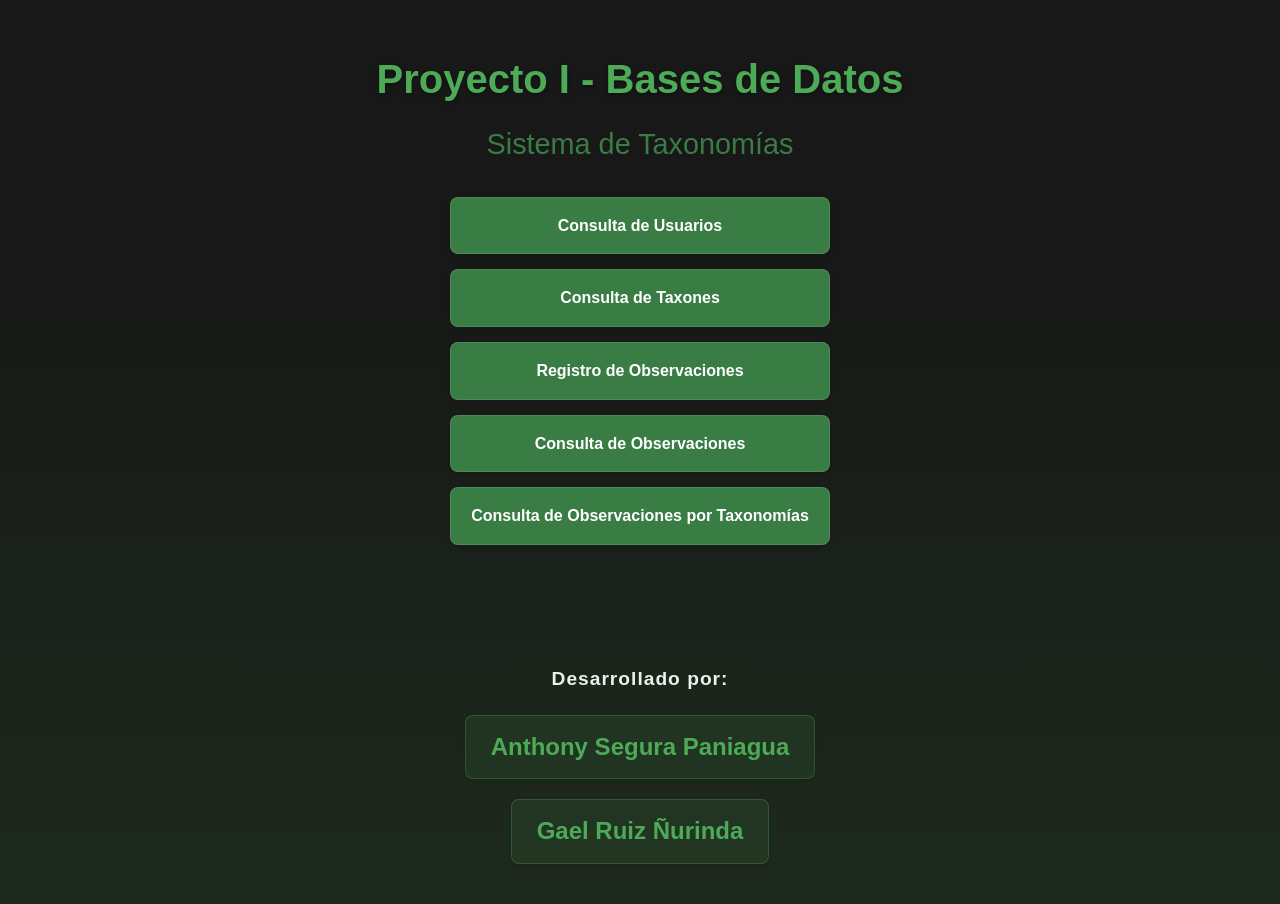
<file: src/main/resources/static/index.html>
<!DOCTYPE html>
<html lang="es">
<head>
  <meta charset="UTF-8">
  <meta name="viewport" content="width=device-width, initial-scale=1.0">
  <title>Sistema de Biodiversidad</title>
  <link rel="stylesheet" href="css/index.css">
</head>
<body>
<h1>Proyecto I - Bases de Datos</h1>
<h2>Sistema de Taxonomías</h2>

<div class="nav-container">
  <a href="users.html" class="nav-button">Consulta de Usuarios</a>
  <a href="taxons.html" class="nav-button">Consulta de Taxones</a>
  <a href="observation.html" class="nav-button">Registro de Observaciones</a>
  <a href="consulta_obs.html" class="nav-button">Consulta de Observaciones</a>
  <a href="obs-taxo.html" class="nav-button">Consulta de Observaciones por Taxonomías</a>
</div>

<div class="authors">
  <h3>Desarrollado por:</h3>
  <div class="author-names">
    <div class="author-name">Anthony Segura Paniagua</div>
    <div class="author-name">Gael Ruiz Ñurinda</div>
  </div>
</div>
</body>
</html>
</file>
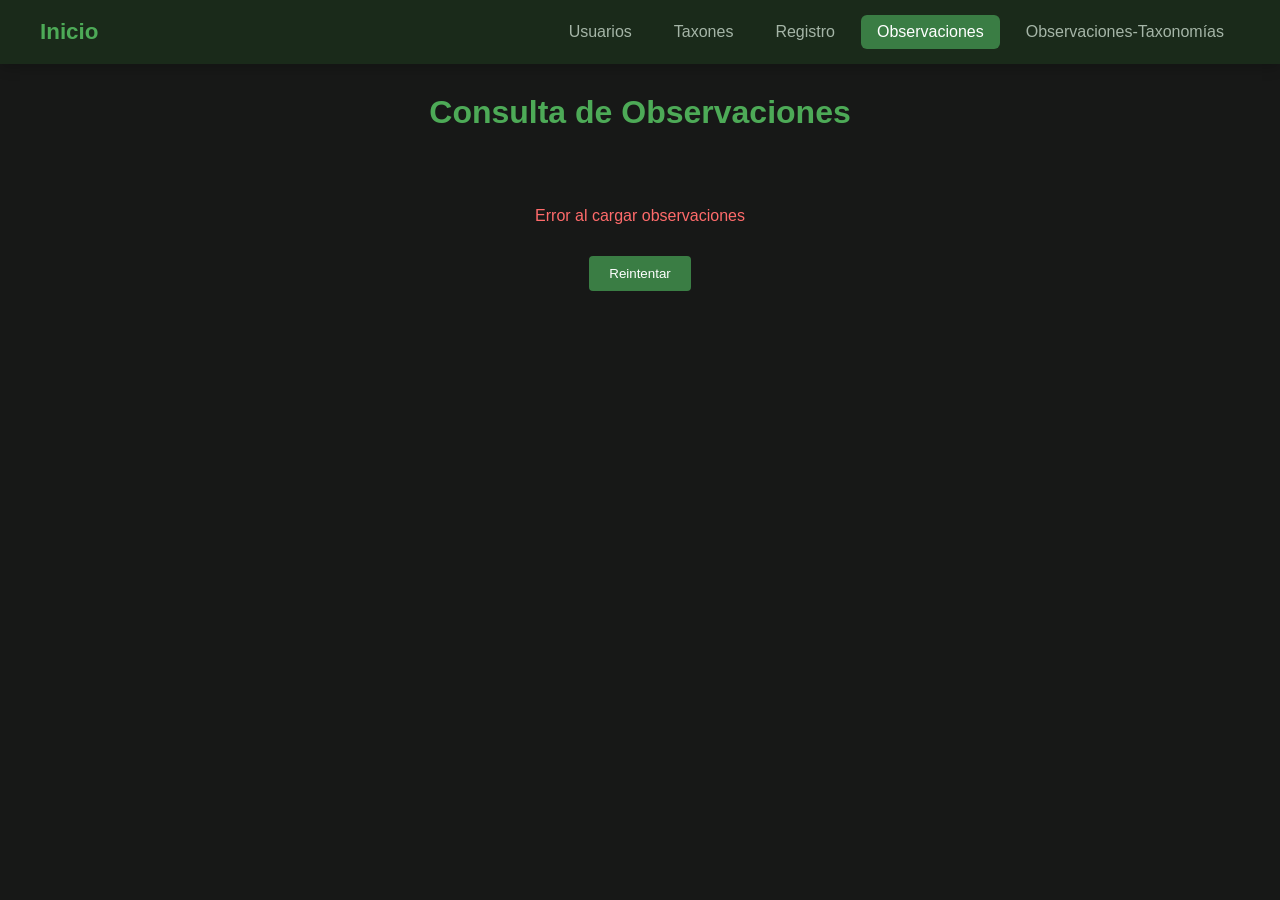
<file: src/main/resources/static/consulta_obs.html>
<!DOCTYPE html>
<html lang="es">
<head>
  <meta charset="UTF-8">
  <meta name="viewport" content="width=device-width, initial-scale=1.0">
  <title>Consulta de Observaciones</title>
  <link rel="stylesheet" href="css/consulta_obs.css">
</head>
<body>
<nav class="main-nav">
  <div class="nav-container">
    <a href="index.html" class="nav-logo">Inicio</a>
    <div class="nav-links">
      <a href="users.html" class="nav-link">Usuarios</a>
      <a href="taxons.html" class="nav-link">Taxones</a>
      <a href="observation.html" class="nav-link">Registro</a>
      <a href="consulta_obs.html" class="nav-link active">Observaciones</a>
      <a href="obs-taxo.html" class="nav-link">Observaciones-Taxonomías</a>
    </div>
  </div>
</nav>

<div class="main-content">
  <h1>Consulta de Observaciones</h1>

  <div id="loading-state" class="loading-state">
    <div class="spinner"></div>
    <p>Cargando observaciones...</p>
  </div>

  <div id="observations-grid" class="observations-grid">
  </div>

  <div id="error-state" class="error-state">
    <p>Error al cargar las observaciones</p>
    <button id="retry-button" class="retry-button">Reintentar</button>
  </div>
</div>

<script src="js/consulta_obs.js"></script>
</body>
</html>
</file>
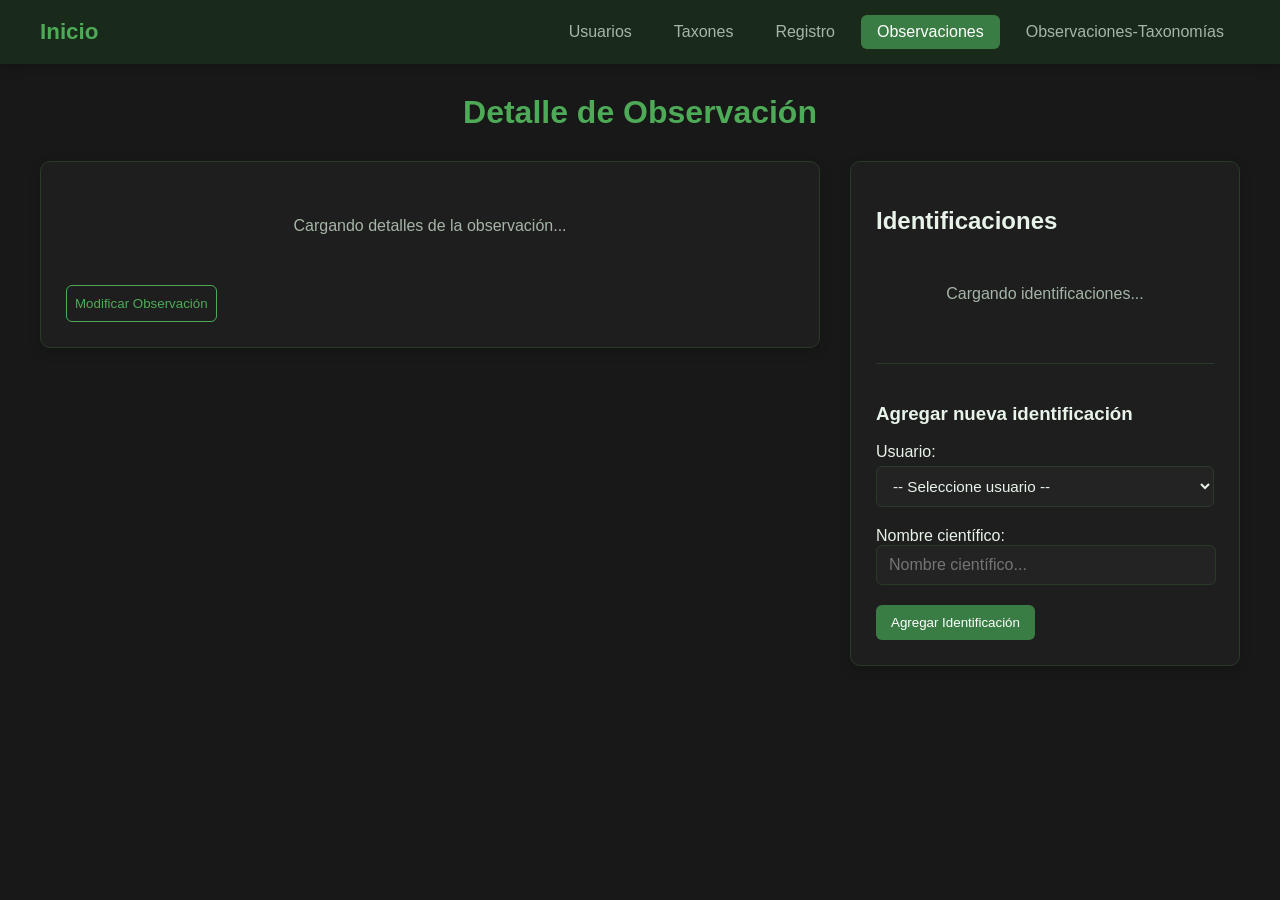
<file: src/main/resources/static/observacion_detalle.html>
<!DOCTYPE html>
<html lang="es">
<head>
    <meta charset="UTF-8">
    <meta name="viewport" content="width=device-width, initial-scale=1.0">
    <title>Detalle de Observación</title>
    <link rel="stylesheet" href="css/observacion_detalle.css">
</head>
<body>
<nav class="main-nav">
    <div class="nav-container">
        <a href="index.html" class="nav-logo">Inicio</a>
        <div class="nav-links">
            <a href="users.html" class="nav-link">Usuarios</a>
            <a href="taxons.html" class="nav-link">Taxones</a>
            <a href="observation.html" class="nav-link">Registro</a>
            <a href="consulta_obs.html" class="nav-link active">Observaciones</a>
            <a href="obs-taxo.html" class="nav-link">Observaciones-Taxonomías</a>
        </div>
    </div>
</nav>

<div class="main-content">
    <h1>Detalle de Observación</h1>

    <div class="observation-container">
        <div class="observation-card">
            <div id="observation-details">
                <div class="loading">Cargando detalles de la observación...</div>
            </div>
            <div class="edit-button-container">
                <button id="edit-observation-btn" class="btn btn-edit">Modificar Observación</button>
            </div>
        </div>

        <div class="identifications-section">
            <h2>Identificaciones</h2>
            <div id="identifications-list">
                <div class="loading">Cargando identificaciones...</div>
            </div>

            <div class="id-form">
                <h3>Agregar nueva identificación</h3>

                <div class="form-group">
                    <label for="user-select">Usuario:</label>
                    <select id="user-select" class="form-control">
                        <option value="">-- Seleccione usuario --</option>
                    </select>
                </div>

                <div class="form-group">
                    <label for="new-identification">Nombre científico:</label>
                    <div class="taxon-search-container">
                        <input type="text" id="new-identification" placeholder="Nombre científico..." class="form-control" autocomplete="off">
                        <div id="identification-suggestions" class="suggestions-container"></div>
                    </div>
                </div>

                <button id="add-identification-btn" class="btn btn-primary">Agregar Identificación</button>
                <button id="update-identification-btn" class="btn btn-primary" style="display: none;">Actualizar</button>
                <button id="cancel-edit-btn" class="btn" style="display: none;">Cancelar</button>
            </div>
        </div>
    </div>
</div>

<script src="js/observacion_detalle.js"></script>
</body>
</html>
</file>
<file: src/main/resources/static/css/index.css>
:root {
    --bg-dark: #171817;
    --bg-dark-green: #1e2a1e;
    --primary: #3a7d44;
    --primary-hover: #2d6135;
    --text-light: #e8f3e9;
    --accent: #4daa57;
}

body {
    font-family: 'Segoe UI', Roboto, sans-serif;
    background: linear-gradient(
            to top,
            var(--bg-dark-green) 0%,
            var(--bg-dark) 70%
    );
    color: var(--text-light);
    text-align: center;
    line-height: 1.6;
    display: flex;
    flex-direction: column;
    min-height: 100vh;
    margin: 0;
    padding: 20px;
    box-sizing: border-box;
}

.main-content {
    flex: 1;
}

h1 {
    color: var(--accent);
    font-size: 2.5em;
    margin-bottom: 10px;
    text-shadow: 0 2px 4px rgba(0,0,0,0.3);
}

h2 {
    color: var(--primary);
    font-size: 1.8em;
    margin-top: 0;
    margin-bottom: 30px;
    font-weight: 300;
}

.nav-container {
    display: flex;
    flex-direction: column;
    max-width: 600px;
    margin: 0 auto 40px;
    gap: 15px;
}

.nav-button {
    background-color: var(--primary);
    color: white;
    padding: 15px 20px;
    text-decoration: none;
    border-radius: 8px;
    font-weight: 600;
    transition: all 0.3s ease;
    box-shadow: 0 4px 6px rgba(0,0,0,0.1);
    border: 1px solid rgba(255,255,255,0.1);
}

.nav-button:hover {
    background-color: var(--primary-hover);
    transform: translateY(-2px);
    box-shadow: 0 6px 8px rgba(0,0,0,0.15);
}

.authors {
    margin: 40px auto 0;
    padding: 20px;
    border-radius: 12px;
    max-width: 600px;
    width: 90%;
}

.authors h3 {
    color: var(--text-muted);
    font-size: 1.2em;
    margin-bottom: 20px;
    letter-spacing: 1px;
}

.author-names {
    display: flex;
    justify-content: center;
    gap: 20px;
    flex-wrap: wrap;
}

.author-name {
    font-size: 1.5em;
    font-weight: bold;
    color: var(--accent);
    padding: 12px 25px;
    background-color: rgba(76, 175, 80, 0.1);
    border-radius: 8px;
    box-shadow: 0 2px 4px rgba(0,0,0,0.1);
    border: 1px solid rgba(76, 175, 80, 0.3);
    transition: all 0.3s ease;
}

.author-name:hover {
    background-color: rgba(76, 175, 80, 0.2);
    transform: scale(1.05);
}
</file>
<file: src/main/resources/static/css/consulta_obs.css>
:root {
    --bg-dark: #171817;
    --nav-bg: #1a2a1a;
    --primary: #3a7d44;
    --primary-hover: #2d6135;
    --accent: #4daa57;
    --text-light: #e8f3e9;
    --text-muted: #a5b5a7;
    --card-bg: #131313;
    --card-border: #304f30;
    --input-bg: #232323;
    --suggestion-bg: #1e2e1e;
    --suggestion-hover: #2d3e2d;
    --card-shadow: 0 4px 12px rgba(0, 0, 0, 0.15);

}

a{
    text-decoration: none;
}

body {
    font-family: 'Segoe UI', Roboto, sans-serif;
    margin: 0;
    padding: 0;
    background-color: var(--bg-dark);
    color: var(--text-light);
    min-height: 100vh;
}

nav {
    background-color: var(--nav-bg);
    padding: 0;
    width: 100%;
    box-shadow: 0 4px 12px rgba(0, 0, 0, 0.2);
    position: sticky;
    top: 0;
    z-index: 100;
}

.nav-container {
    max-width: 1200px;
    margin: 0 auto;
    display: flex;
    justify-content: space-between;
    align-items: center;
    padding: 15px 20px;
}

.nav-logo {
    color: var(--accent);
    text-decoration: none;
    font-weight: bold;
    font-size: 1.4rem;
    transition: all 0.3s ease;
}

.nav-logo:hover {
    color: white;
    text-shadow: 0 0 8px rgba(76, 175, 80, 0.4);
}

.nav-links {
    display: flex;
    gap: 10px;
}

.nav-link {
    color: var(--text-muted);
    text-decoration: none;
    padding: 8px 16px;
    border-radius: 6px;
    transition: all 0.3s ease;
    font-weight: 500;
}

.nav-link:hover {
    background-color: rgba(76, 175, 80, 0.1);
    color: var(--accent);
    transform: translateY(-2px);
}

.nav-link.active {
    background-color: var(--primary);
    color: white;
}

.main-content {
    max-width: 1200px;
    margin: 30px auto;
    padding: 0 20px;
}

h1 {
    color: var(--accent);
    text-align: center;
    margin-bottom: 30px;
    font-weight: 600;
    font-size: 2rem;
}

.observations-grid {
    display: grid;
    grid-template-columns: repeat(auto-fill, minmax(280px, 1fr));
    gap: 20px;
    margin-top: 20px;
}

.observation-card {
    background-color: var(--card-bg);
    border-radius: 8px;
    overflow: hidden;
    box-shadow: var(--card-shadow);
    border: 1px solid var(--card-border);
    transition: transform 0.3s ease;
}

.observation-card:hover {
    transform: translateY(-20px);
}

.observation-image {
    width: 100%;
    height: 180px;
    object-fit: cover;
    border-bottom: 1px solid #369b2a;
}

.observation-content {
    padding: 15px;
}

.observation-species {
    font-weight: 600;
    color: var(--accent);
    margin-bottom: 5px;
    font-size: 1.1rem;
}

.observation-common-name {
    color: var(--text-muted);
    font-style: italic;
    margin-bottom: 10px;
    display: block;
}

.observation-meta {
    font-size: 0.9rem;
    color: var(--text-light);
    margin-bottom: 5px;
}

.observation-meta span {
    color: var(--text-muted);
}

.loading-state {
    text-align: center;
    padding: 30px;
    display: none;
}

.loading-state p {
    margin-top: 15px;
}

.spinner {
    border: 4px solid rgba(76, 175, 80, 0.2);
    border-radius: 50%;
    border-top: 4px solid var(--accent);
    width: 40px;
    height: 40px;
    animation: spin 1s linear infinite;
    margin: 0 auto;
}

.error-state {
    text-align: center;
    padding: 30px;
    color: #ff6b6b;
    display: none;
}

.retry-button {
    background-color: var(--primary);
    color: white;
    border: none;
    padding: 10px 20px;
    border-radius: 4px;
    margin-top: 15px;
    cursor: pointer;
    transition: background-color 0.3s;
}

.retry-button:hover {
    background-color: var(--primary-hover);
}

.no-results {
    color: var(--text-muted);
    text-align: center;
    font-weight: 200;
    font-size: 1.5rem;
    position: absolute;
    left: 50%;
    transform: translate(-50%, -50%);
    width: 100%;
}

@keyframes spin {
    0% { transform: rotate(0deg); }
    100% { transform: rotate(360deg); }
}

.loading {
    color: var(--text-muted);
    font-style: italic;
}

.error {
    color: #ff6b6b;
    background-color: rgba(255, 0, 0, 0.05);
    padding: 15px;
    border-radius: 6px;
    margin: 20px 0;
    text-align: center;
    border-left: 4px solid #ff6b6b;
}

small {
    color: var(--text-muted);
    font-style: italic;
}

@keyframes fadeIn {
    from { opacity: 0; transform: translateY(10px); }
    to { opacity: 1; transform: translateY(0); }
}

@media (max-width: 768px) {
    .nav-container {
        flex-direction: column;
        padding: 10px;
    }

    .nav-links {
        margin-top: 10px;
        flex-wrap: wrap;
        justify-content: center;
    }

    .main-content {
        padding: 0 15px;
    }
}
</file>
<file: src/main/resources/static/css/observacion_detalle.css>
:root {
    --bg-dark: #171817;
    --nav-bg: #1a2a1a;
    --primary: #3a7d44;
    --primary-hover: #2d6135;
    --accent: #4daa57;
    --text-light: #e8f3e9;
    --text-muted: #a5b5a7;
    --card-bg: #1e1e1e;
    --card-border: #2a3a2a;
    --card-shadow: 0 4px 12px rgba(0, 0, 0, 0.15);
    --input-bg: #232323;
    --error: #e74c3c;
}

body {
    font-family: 'Segoe UI', Roboto, sans-serif;
    margin: 0;
    padding: 0;
    background-color: var(--bg-dark);
    color: var(--text-light);
    min-height: 100vh;
}

.main-content {
    max-width: 1200px;
    margin: 30px auto;
    padding: 0 20px;
}

nav {
    background-color: var(--nav-bg);
    padding: 0;
    width: 100%;
    box-shadow: 0 4px 12px rgba(0, 0, 0, 0.2);
    position: sticky;
    top: 0;
    z-index: 100;
}

.nav-container {
    max-width: 1200px;
    margin: 0 auto;
    display: flex;
    justify-content: space-between;
    align-items: center;
    padding: 15px 20px;
}

.nav-logo {
    color: var(--accent);
    text-decoration: none;
    font-weight: bold;
    font-size: 1.4rem;
    transition: all 0.3s ease;
}

.nav-logo:hover {
    color: white;
    text-shadow: 0 0 8px rgba(76, 175, 80, 0.4);
}

.nav-links {
    display: flex;
    gap: 10px;
}

.nav-link {
    color: var(--text-muted);
    text-decoration: none;
    padding: 8px 16px;
    border-radius: 6px;
    transition: all 0.3s ease;
    font-weight: 500;
}

.nav-link:hover {
    background-color: rgba(76, 175, 80, 0.1);
    color: var(--accent);
    transform: translateY(-2px);
}

.nav-link.active {
    background-color: var(--primary);
    color: white;
}

h1 {
    color: var(--accent);
    text-align: center;
    margin-bottom: 30px;
}

.observation-container {
    display: grid;
    grid-template-columns: 1fr;
    gap: 30px;
}

@media (min-width: 992px) {
    .observation-container {
        grid-template-columns: 2fr 1fr;
        align-items: start;
    }
}

.observation-card {
    background-color: var(--card-bg);
    border-radius: 10px;
    padding: 25px;
    box-shadow: var(--card-shadow);
    border: 1px solid var(--card-border);
}

.detail-grid {
    display: grid;
    grid-template-columns: 120px 1fr;
    gap: 15px;
    margin-bottom: 20px;
}

.detail-label {
    font-weight: 600;
    color: var(--accent);
}

.detail-value {
    color: var(--text-light);
}

.image-container {
    margin-top: 20px;
    text-align: center;
    min-height: 200px;
    max-height: 400px;
}

.observation-img {
    max-width: 400px;
    max-height: 500px;
    border-radius: 6px;
    border: 1px solid var(--card-border);
    object-fit: contain;
}

.identifications-section {
    background-color: var(--card-bg);
    border-radius: 10px;
    padding: 25px;
    box-shadow: var(--card-shadow);
    border: 1px solid var(--card-border);
}

#identifications-list {
    display: flex;
    flex-direction: column;
    gap: 15px;
    margin-bottom: 20px;
}

.identification-item {
    padding: 15px;
    background-color: rgba(76, 175, 80, 0.05);
    border-left: 3px solid var(--accent);
    border-radius: 6px;
}

.id-info {
    margin-bottom: 10px;
}

.id-actions {
    display: flex;
    gap: 10px;
}

.id-form {
    margin-top: 30px;
    padding-top: 20px;
    border-top: 1px solid var(--card-border);
}

.form-group {
    margin-bottom: 20px;
}

.form-control {
    width: 100%;
    padding: 10px 12px;
    background-color: var(--input-bg);
    border: 1px solid var(--card-border);
    border-radius: 6px;
    color: var(--text-light);
    font-size: 1rem;
}

.form-control:focus {
    outline: none;
    border-color: var(--accent);
}

.btn {
    padding: 10px 15px;
    border-radius: 6px;
    font-weight: 500;
    cursor: pointer;
    transition: all 0.3s ease;
    border: none;
}

.btn-primary {
    background-color: var(--primary);
    color: white;
}

.btn-primary:hover {
    background-color: var(--primary-hover);
    transform: translateY(-2px);
}

#edit-observation-btn{
    padding: 10px 8px;
}

.btn-edit {
    padding: 5px 8px;
    border-radius: 6px;
    background-color: transparent;
    color: var(--accent);
    border: 1px solid var(--accent);
}

.btn-edit:hover {
    cursor: pointer;
    background-color: rgba(76, 175, 80, 0.1);
}

.btn-delete {
    margin-top: 20px;
    height: 32px;
    border-radius: 6px;
    background-color: transparent;
    color: var(--error);
    border: 1px solid var(--error);
}

.btn-delete:hover {
    cursor: pointer;
    background-color: rgba(231, 76, 60, 0.1);
}

.btn-edit{
    margin-top: 20px;
}

#cancel-edit-btn{
    color: var(--text-muted);
    background-color: #313131;
    transition: all 0.3s ease;
}

#cancel-edit-btn:hover{
    color: var(--text-light);
    background-color: #2d2d2d;
    transition: all 0.3s ease;
    transform: translateY(-2px);
}

.loading {
    text-align: center;
    padding: 30px;
    color: var(--text-muted);
}

.error {
    color: var(--error);
    padding: 15px;
    background-color: rgba(231, 76, 60, 0.1);
    border-radius: 6px;
    margin: 15px 0;
}

@media (max-width: 768px) {
    .main-content {
        padding: 0 15px;
    }

    .detail-grid {
        grid-template-columns: 1fr;
    }

    .id-actions {
        flex-direction: column;
    }

    .observation-container {
        grid-template-columns: 1fr;
    }

    .image-container {
        max-height: 300px;
    }
}

.form-actions {
    display: flex;
    gap: 10px;
    margin-top: 15px;
}

.detail-grid + .image-container {
    flex-grow: 0;
}

.image-container.no-image {
    background-color: rgba(0,0,0,0.1);
    display: flex;
    align-items: center;
    justify-content: center;
    color: var(--text-muted);
}

small {
    color: var(--text-muted);
    font-style: italic;
}

#user-select {
    width: 100%;
    padding: 10px 12px;
    margin-top: 5px;
    background-color: var(--input-bg);
    border: 1px solid var(--card-border);
    border-radius: 6px;
    color: var(--text-light);
    font-size: 0.95em;
    transition: all 0.3s ease;
}

#user-select:focus {
    background-color: var(--input-bg);
}

#new-identification{
    width: 93%;
}

.taxon-search-container {
    position: relative;
}

.suggestions-container {
    position: absolute;
    width: 100%;
    max-height: 300px;
    overflow-y: auto;
    background-color: var(--card-bg);
    border: 1px solid var(--card-border);
    border-top: none;
    border-radius: 0 0 6px 6px;
    z-index: 10;
    box-shadow: var(--card-shadow);
    display: none;
}

.suggestion-item {
    padding: 10px 15px;
    cursor: pointer;
    border-bottom: 1px solid var(--card-border);
    transition: background-color 0.2s;
}

.suggestion-item:hover {
    background-color: rgba(76, 175, 80, 0.1);
}

.suggestion-item:last-child {
    border-bottom: none;
}
</file>
